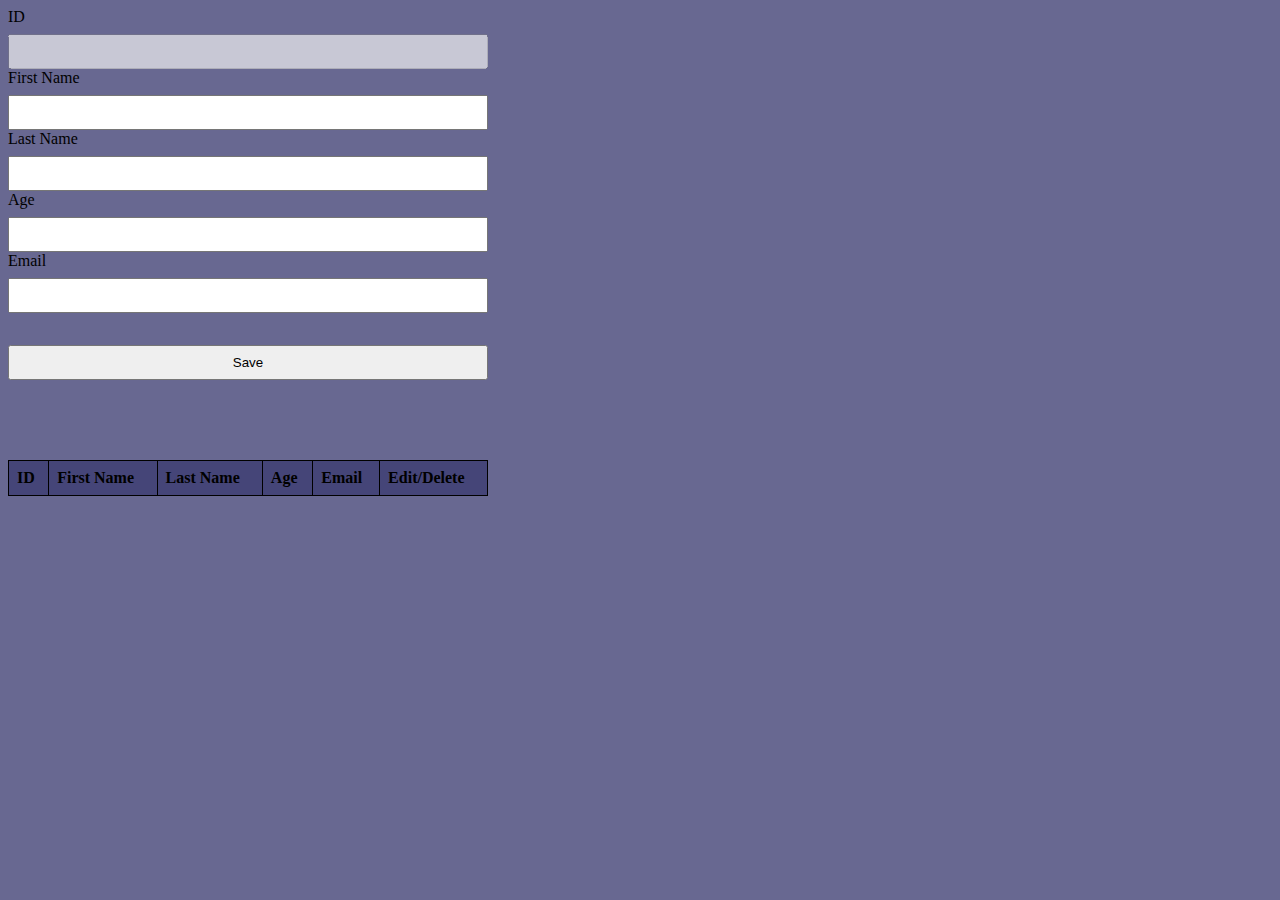
<file: crud-sort-table/index.html>
<!DOCTYPE html>
<html lang="en">
<head>
    <meta charset="UTF-8">
    <meta name="viewport" content="width=device-width, initial-scale=1.0">
    <link rel="stylesheet" href="https://cdnjs.cloudflare.com/ajax/libs/font-awesome/6.4.2/css/all.min.css" integrity="sha512-z3gLpd7yknf1YoNbCzqRKc4qyor8gaKU1qmn+CShxbuBusANI9QpRohGBreCFkKxLhei6S9CQXFEbbKuqLg0DA==" crossorigin="anonymous" referrerpolicy="no-referrer" />
    <link rel="stylesheet" href="style.css">
    <title>Document</title>
</head>
<body>
<div class="container">
    <div class="form_section">
        <form class="form">
            <label>ID</label>
            <input type="text" class="form_input" id="id" disabled>
            <label>First Name</label>
            <input type="text" class="form_input" id="firstname" required>
            <label>Last Name</label>
            <input type="text" class="form_input" id="lastname" required>
            <label>Age</label>
            <input type="number" class="form_input" id="age" required>
            <label>Email</label>
            <input type="email" class="form_input" id="email" required>
    
                <button class="save" type="submit">Save</button>
                <button class="update">Update</button>
           
           
        </form>
    </div>
    <div class="table_section">
        <div>
            <table class="table" id="table">
                <thead>
                    <tr>
                        <th>ID</th>
                        <th onclick="sortTable('firstname')">First Name</th>
                        <th onclick="sortTable('lastname')">Last Name</th>
                        <th onclick="sortTable('age')">Age</th>
                        <th>Email</th>
                        <th>Edit/Delete</th>
                    </tr>
                    
                </thead>
                <tbody class="tbody">
                                    
                </tbody>
            </table>
            
        </div>
    </div>
</div>
    </div>
   
    <script src="script.js"></script>
</body>
</html>
</file>
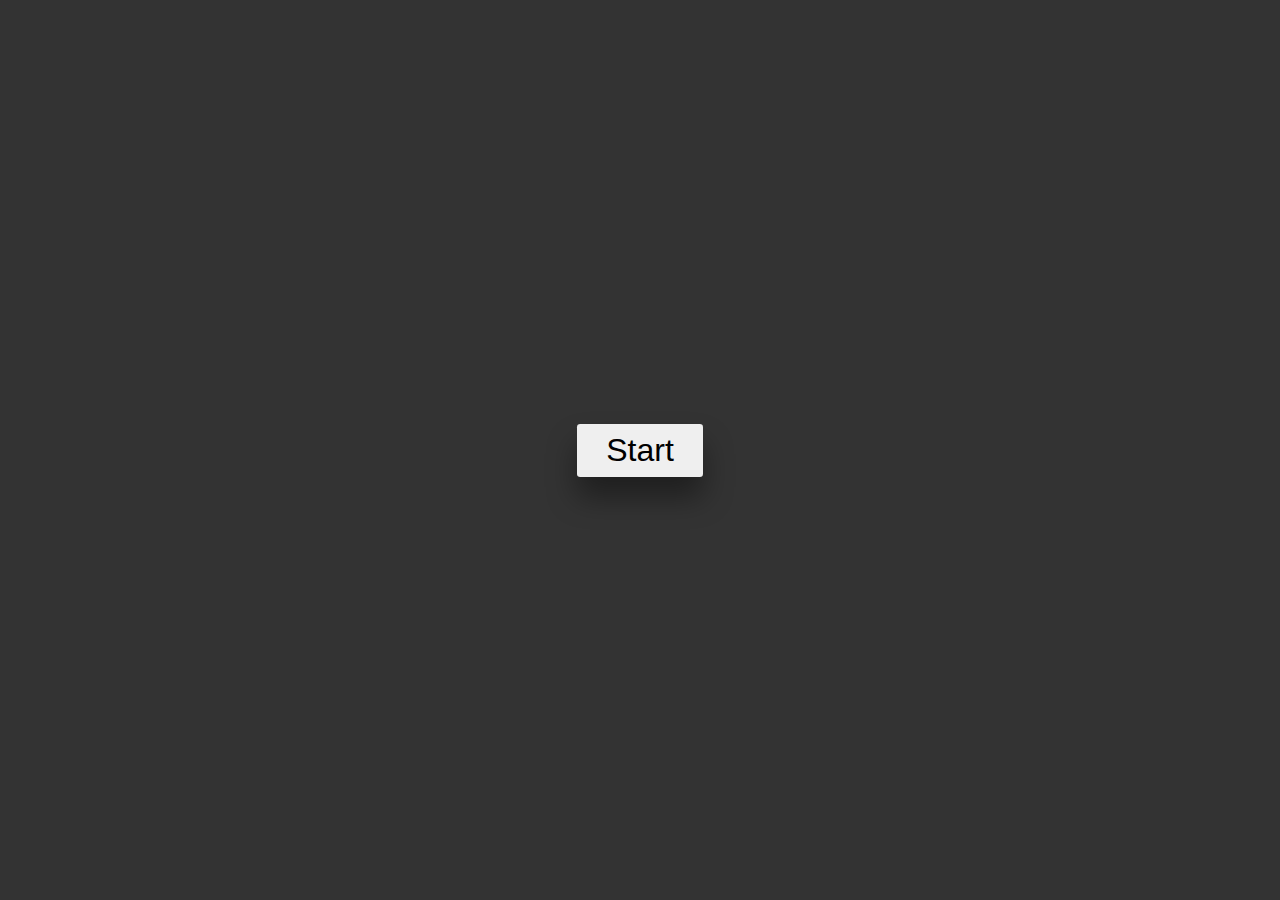
<file: quiz_app/index.html>
<!DOCTYPE html>
<html lang="en">
<head>
    <meta charset="UTF-8">
    <meta name="viewport" content="width=device-width, initial-scale=1.0">
    <link rel="stylesheet" href="style.css">
    <title>Questions</title>
</head>
<body>
    <div class="start-screen">
        <button id="start-button">Start</button>
    </div>

    <div id="display-section">
        <div class="header">
            <div class="count-number">
                <span class="number-question">
                    1 of 10 questions
                </span>
            </div>
                <div class="timer-section">
                    <img src="time.png" alt="" width="20px">
                    <span class="time-left">10s</span>
                </div>
        </div>
        <div id="container">

        </div>
        <button id="next-button">Next</button>
    </div>
    <div class="score-section hide">
        <div id="user-score">Demo Score</div>
        <button id="restart">Restart</button>
    </div>
    <script src="script.js"></script>
</body>
</html>
</file>
<file: crud-sort-table/style.css>
body {
    background-color: rgb(104, 104, 145);
}
.form {
    display: grid;
    width: 30rem;

  
}
input {
    margin-top: 0.5rem;
    padding: 0.5rem;
}
button {
    margin-top: 2rem;
    padding: 0.5rem;
}
.table {
    margin-top: 5rem;
    width: 30rem;
   border: 1px solid black;
   text-align: center;
   background-color: rgb(69, 69, 120);
}
th {
    border: 1px solid black;
}
table {
    border-collapse: collapse;
    width: 100%;
}

th, td {
    text-align: left;
    padding: 8px;
}

th, .save, i, .update {
    cursor: pointer;
}

.update {
    display: none;
}
</file>
<file: quiz_app/style.css>
* {
    margin: 0;
    padding: 0;
    box-sizing: border-box;
}
body {
    font-family: 'Gill Sans', 'Gill Sans MT', Calibri, 'Trebuchet MS', sans-serif;
    background: #333;
    height: 100vh;
    
}
/* html {
    font-size: 12px;
} */

.start-screen,
.score-section{
    position: absolute;
    top: 0;
    width: 100%;
    height: 100%;
    display: flex;
    flex-direction: column;
    align-items: center;
    justify-content: center;
}
button {
    border: none;
    outline: none;
    cursor: pointer;
}
#start-button,
#restart {
    font-size: 2rem;
    padding: 0.5rem 1.8rem;
    border-radius: 0.2rem;
    box-shadow: 0 20px 30px rgba(0, 0, 0, 0.4);
}
#restart {
    margin-top: 1.5rem;
}

#display-section {
    background-color: #fff;
    padding: 3rem 2rem;
    width: 80%;
    max-width: 40rem;
    margin: 0 auto;
    position: absolute;
    transform: translate(-50%, -50%);
    top: 50%;
    left: 50%;
    border-radius: .6rem;
}
.header {
    margin-bottom: 2rem;
    display: flex;
    justify-content: space-between;
    align-items: center;
    padding-bottom: .6rem;
    border-bottom: .1rem solid #c0bfd2;
}

.timer-section {
    background: #e1f5fe;
    width: 8rem;
    border-radius: 2rem;
    display: flex;
    align-items: center;
    justify-content: center;
    padding: 1rem 2rem;
 
}

.question {
    margin-bottom: 2rem;
    font-weight: 600;
}
.option-div {
    font-size: 1rem;
    width: 100%;
    padding: 1.5rem;
    margin: .3rem 0;
    text-align: left;
    outline: none;
    background: transparent;
    border: .1rem solid #c0bfd2;
    border-radius: .4rem;
}
.option-div:disabled {
    color: #000;
    cursor: not-allowed;
}

#next-button {
    font-size: 1.2rem;
    margin-top: 2rem;
    background: #333;
    color: #fff;
    padding: .8rem 2rem;
    border-radius: .3rem;
    float: right;
    box-shadow: 0 2rem 4rem rgba(0, 0, 0, 0.4);


}

.hide {
    display: none;
}

.incorrect {
  
    background: red;
    border-color: red;
}
.correct {
   
    background: greenyellow;
    border-color: greenyellow;
}
#user-score {
    font-size: 2rem;
    color: #fff;
}
</file>
